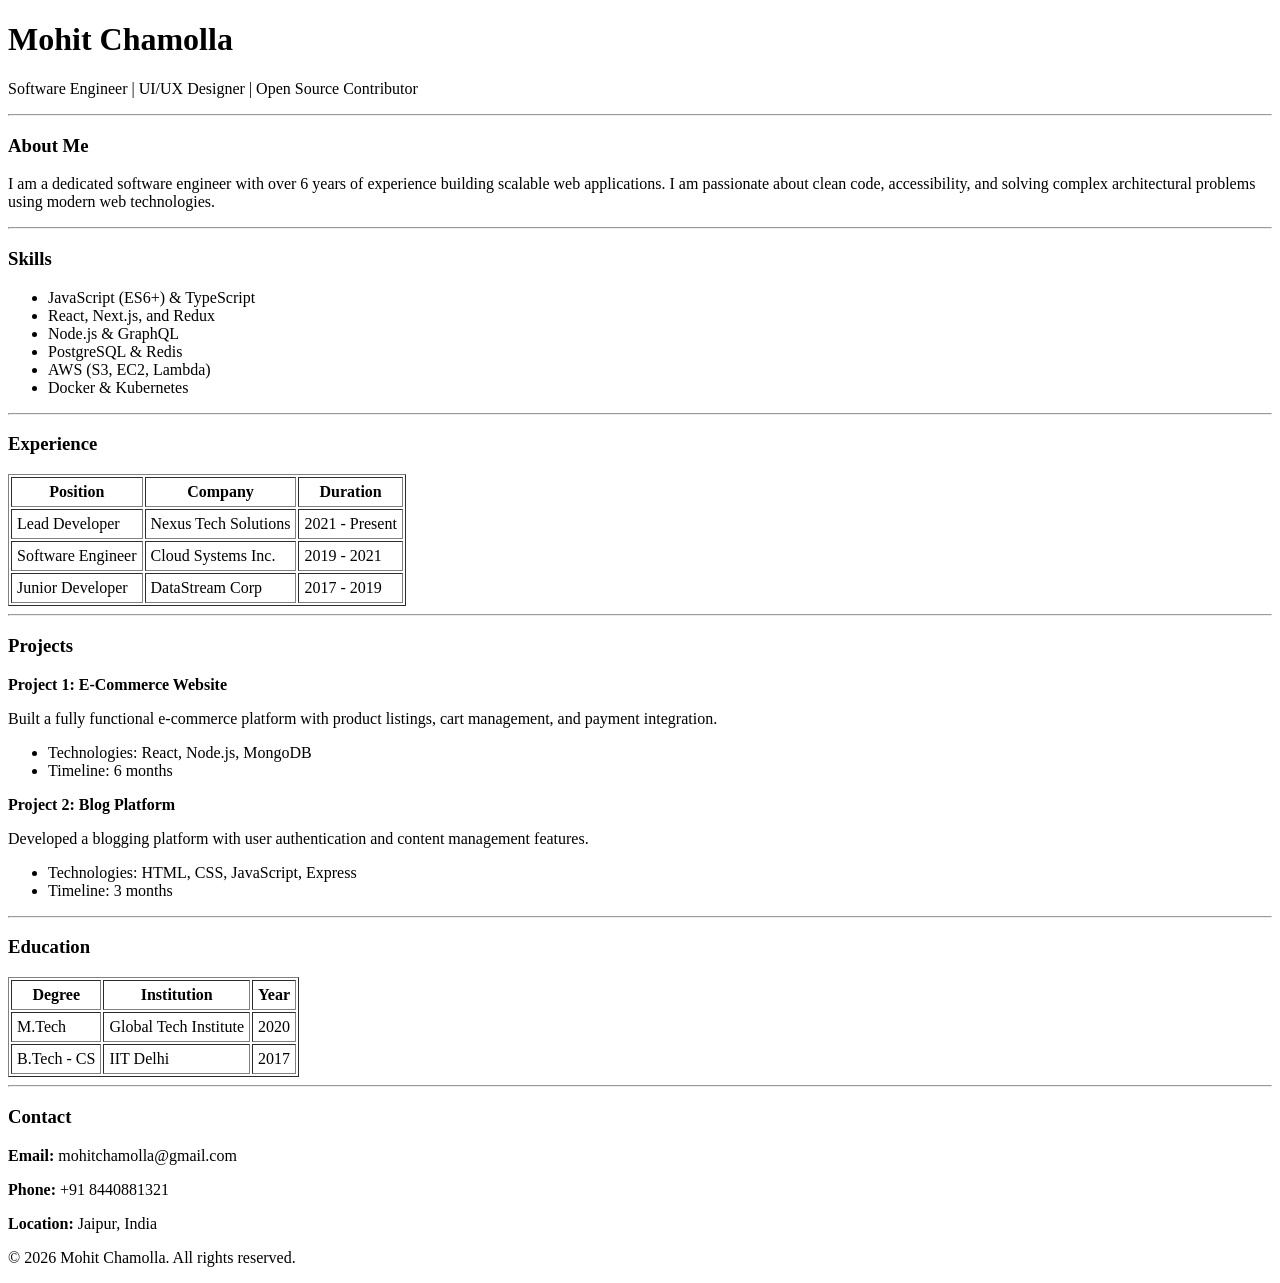
<file: HTML/resume-page-html-assignment/index.html>
<!DOCTYPE html>
<html>

<head>
    <title>My Professional Resume</title>
</head>

<body>

    <h1>Mohit Chamolla</h1>
    <p>Software Engineer | UI/UX Designer | Open Source Contributor</p>

    <hr>

    <h3>About Me</h3>
    <p>
        I am a dedicated software engineer with over 6 years of experience building scalable web applications.
        I am passionate about clean code, accessibility, and solving complex architectural problems using
        modern web technologies.
    </p>

    <hr>

    <h3>Skills</h3>
    <ul>
        <li>JavaScript (ES6+) & TypeScript</li>
        <li>React, Next.js, and Redux</li>
        <li>Node.js & GraphQL</li>
        <li>PostgreSQL & Redis</li>
        <li>AWS (S3, EC2, Lambda)</li>
        <li>Docker & Kubernetes</li>
    </ul>

    <hr>

    <h3>Experience</h3>
    <table border="1" cellpadding="5" cellspacing="2">
        <thead>
            <tr>
                <th>Position</th>
                <th>Company</th>
                <th>Duration</th>
            </tr>
        </thead>
        <tbody>
            <tr>
                <td>Lead Developer</td>
                <td>Nexus Tech Solutions</td>
                <td>2021 - Present</td>
            </tr>
            <tr>
                <td>Software Engineer</td>
                <td>Cloud Systems Inc.</td>
                <td>2019 - 2021</td>
            </tr>
            <tr>
                <td>Junior Developer</td>
                <td>DataStream Corp</td>
                <td>2017 - 2019</td>
            </tr>
        </tbody>
    </table>

    <hr>

    <h3>Projects</h3>

    <p><strong>Project 1: E-Commerce Website</strong></p>
    <p>Built a fully functional e-commerce platform with product listings, cart management, and payment integration.</p>
    <ul>
        <li>Technologies: React, Node.js, MongoDB</li>
        <li>Timeline: 6 months</li>
    </ul>

    <p><strong>Project 2: Blog Platform</strong></p>
    <p>Developed a blogging platform with user authentication and content management features.</p>
    <ul>
        <li>Technologies: HTML, CSS, JavaScript, Express</li>
        <li>Timeline: 3 months</li>
    </ul>

    <hr>

    <h3>Education</h3>
    <table border="1" cellpadding="5" cellspacing="2">
        <thead>
            <tr>
                <th>Degree</th>
                <th>Institution</th>
                <th>Year</th>
            </tr>
        </thead>
        <tbody>
            <tr>
                <td>M.Tech</td>
                <td>Global Tech Institute</td>
                <td>2020</td>
            </tr>
            <tr>
                <td>B.Tech - CS</td>
                <td>IIT Delhi</td>
                <td>2017</td>
            </tr>
        </tbody>
    </table>

    <hr>

    <h3>Contact</h3>
    <p><strong>Email:</strong> mohitchamolla@gmail.com</p>
    <p><strong>Phone:</strong> +91 8440881321</p>
    <p><strong>Location:</strong> Jaipur, India</p>

    <p>&copy; 2026 Mohit Chamolla. All rights reserved.</p>

</body>

</html>
</file>
